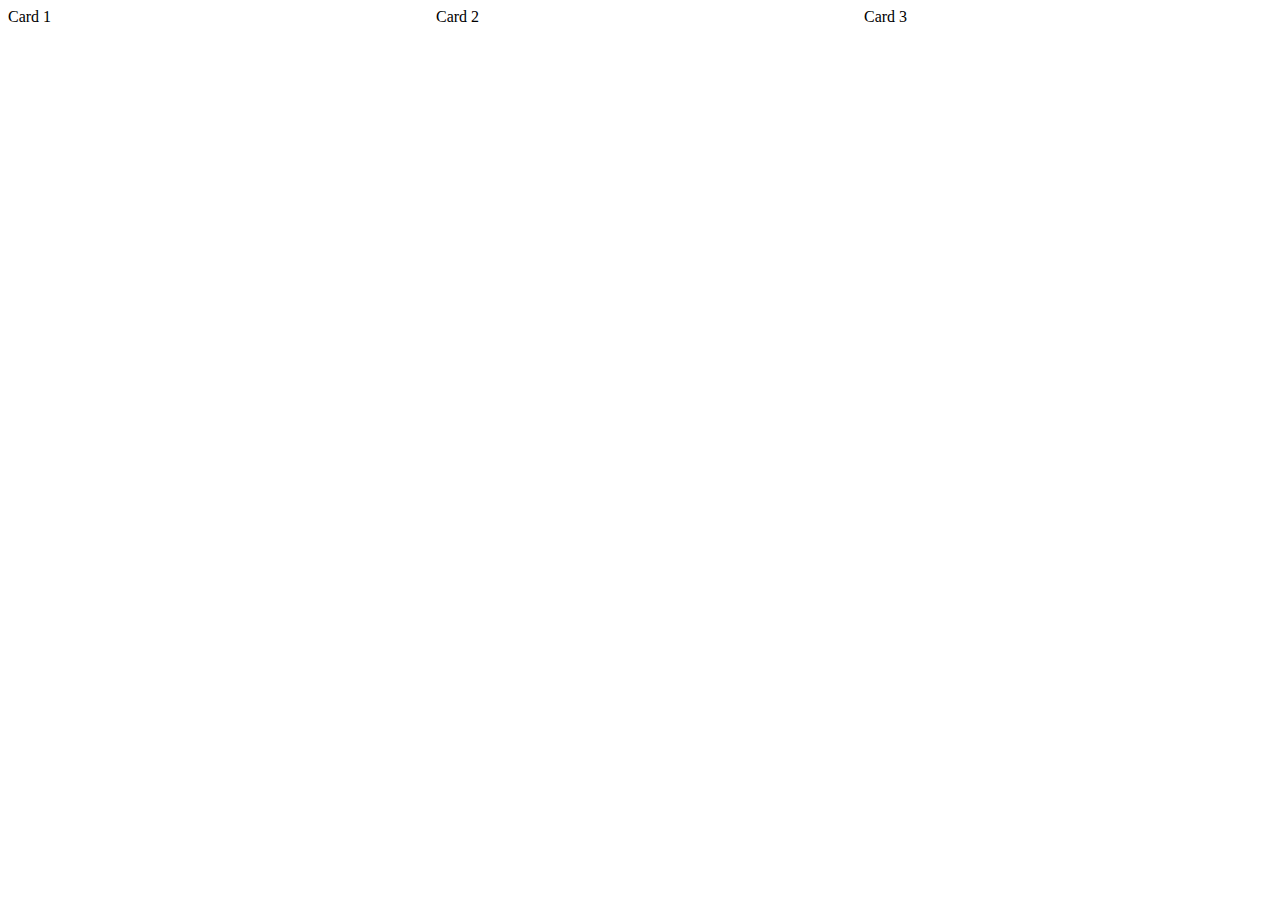
<file: WEB-EXAM/Final-Web-Exam/SECTION B/number1index.html>
<!DOCTYPE html>
<html lang="en">
<head>
    <meta charset="UTF-8">
    <meta name="viewport" content="width=device-width, initial-scale=1.0">
    <title>Document</title>
    <link rel="stylesheet" href="number1.css">
</head>
<body>
    <div class="card-container">
        <div class="card">Card 1</div>
        <div class="card">Card 2</div>
        <div class="card">Card 3</div>
      </div> 
</body>
</html>
</file>
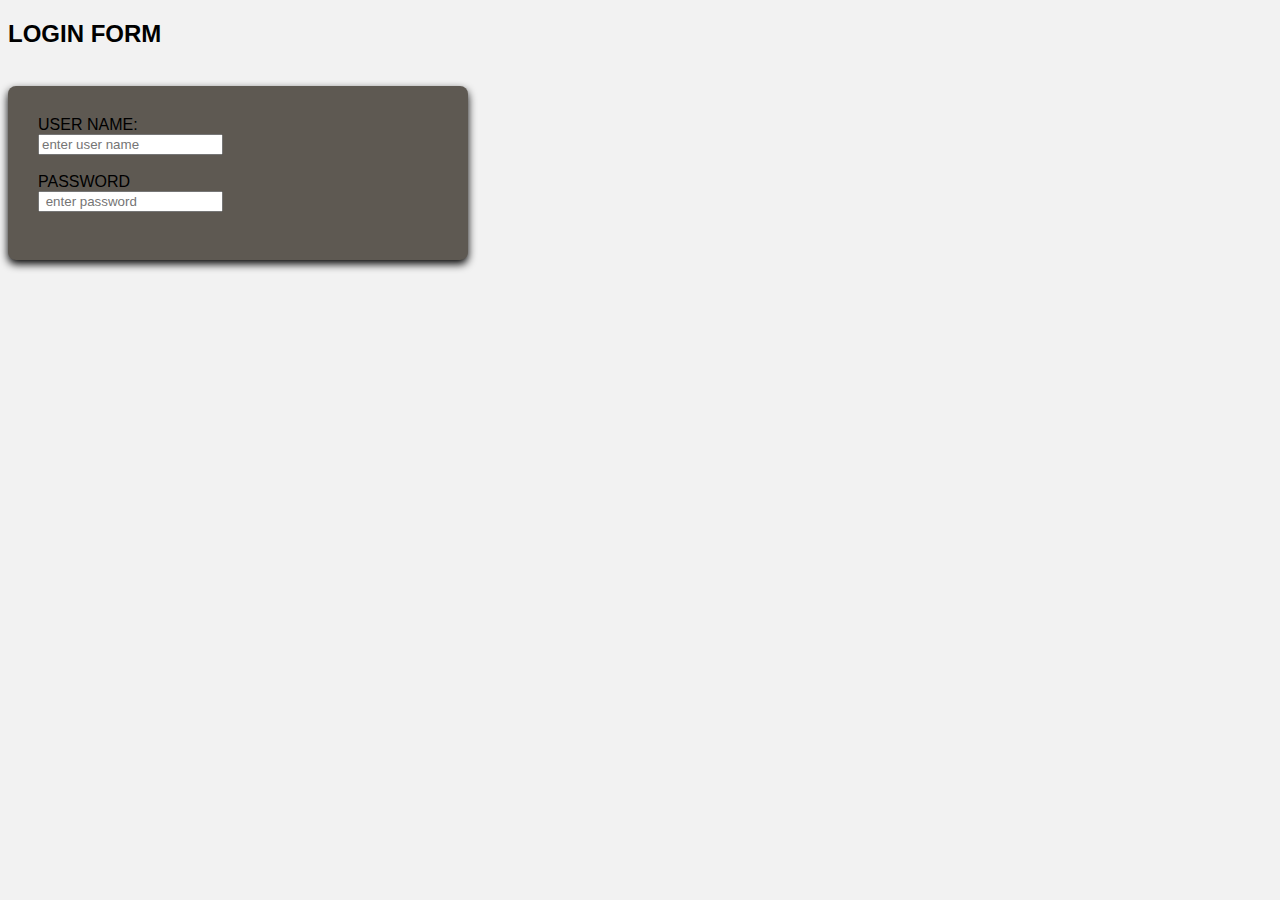
<file: WEB-EXAM/Final-Web-Exam/SECTION B/number3index.html>
<!DOCTYPE html>
<html lang="en">
<head>
    <meta charset="UTF-8">
    <meta name="viewport" content="width=device-width, initial-scale=1.0">
    <title>LOGIN FORM</title>
    <link rel="stylesheet" href="number3.css">
</head>
<body>
    <h2>LOGIN FORM</h2> &nbsp;&nbsp;
    <form action="submit_form.php" method="Post">   
         <div>
            <label for="username">USER NAME:</label> <br>
            <input type="username" placeholder="enter user name" name="name" required> <br><br>
         </div>
         <div>
            <label for="password">PASSWORD</label> <br>
            <input type="password" placeholder=" enter password"> <br><br>
         </div>
  
</body>
</html>
</file>
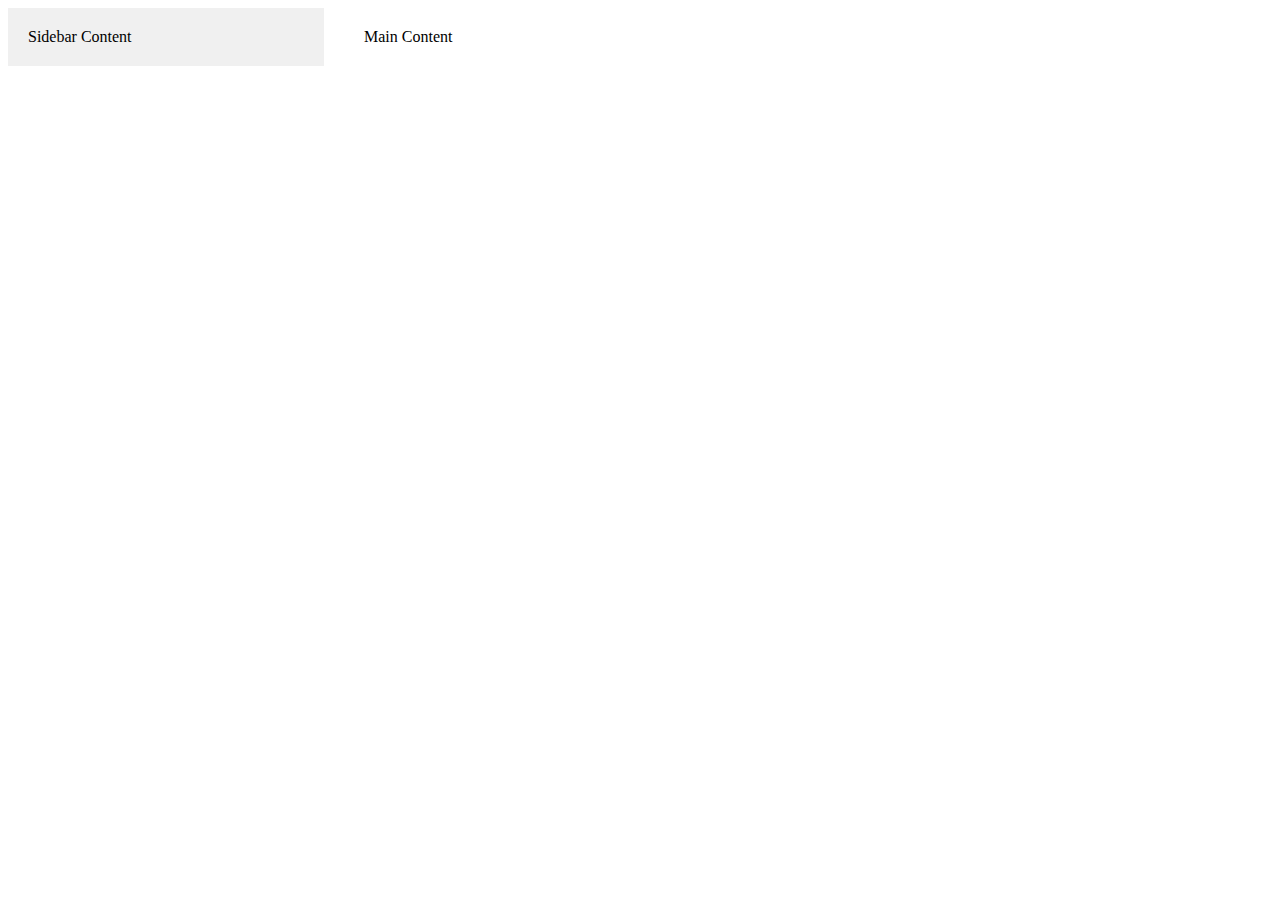
<file: WEB-EXAM/Final-Web-Exam/SECTION B/number5index.html>
<!DOCTYPE html>
<html lang="en">
<head>
    <meta charset="UTF-8">
    <meta name="viewport" content="width=device-width, initial-scale=1.0">
    <title>Document</title>
    <link rel="stylesheet" href="number5.css">
</head>
<body>
    <div class="container">
        <div class="sidebar">Sidebar Content</div>
        <div class="main-content">Main Content</div>
      </div>
</body>
</html>
</file>
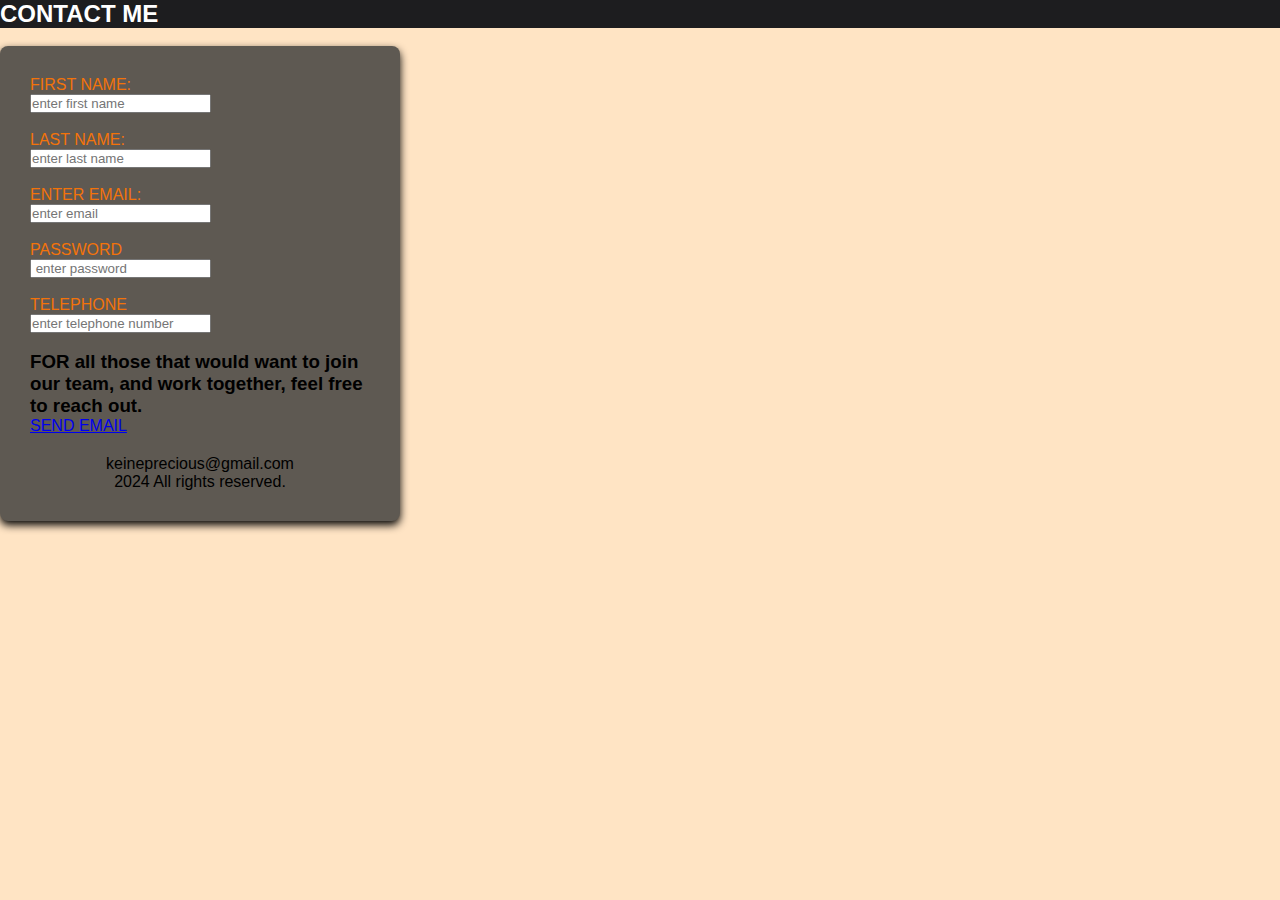
<file: WEB-EXAM/Final-Web-Exam/SECTION C/Pages/contactsection.html>
<!DOCTYPE html>
<html lang="en">
<head>
    <meta charset="UTF-8">
    <meta name="viewport" content="width=device-width, initial-scale=1.0">
    <title>CONTACT ME</title>
    <link rel="stylesheet" href="../styles/contact.css">
</head>
<body>
    <section id="contact" class="contact">
        <h2>CONTACT ME</h2> &nbsp;&nbsp;
       <form action="submit_form.php" method="Post">
        <div>
            <label for="fname">FIRST NAME:</label> <br>
            <input type="fname" placeholder="enter first name" name="name" required> <br><br>
        </div>
        <div>
            <label for="lname">LAST NAME:</label> <br>
            <input type="lname" placeholder="enter last name" name="name" required>  <br><br>
        </div>
        <div>
            <label for="email">ENTER EMAIL:</label> <br>
            <input type="email" placeholder="enter email"> <br><br>
        </div>
        <div>
            <label for="password">PASSWORD</label> <br>
            <input type="password" placeholder=" enter password"> <br><br>
        </div>
        <div>
            <label for="number">TELEPHONE</label> <br>
            <input type="number" name="telephone" placeholder="enter telephone number"> <br><br>
        </div>
        <p>
            <h3> FOR all those that would want to join our team,
                and work together, feel free to reach out. </h3>
        </p>
        <a href="keineprecious@gmail.com" target="blank">SEND EMAIL</a>
        <footer>
            <p>keineprecious@gmail.com  <br>
                2024 All rights reserved.</p>
        </footer>
    </section>
</body>
</html>
</file>
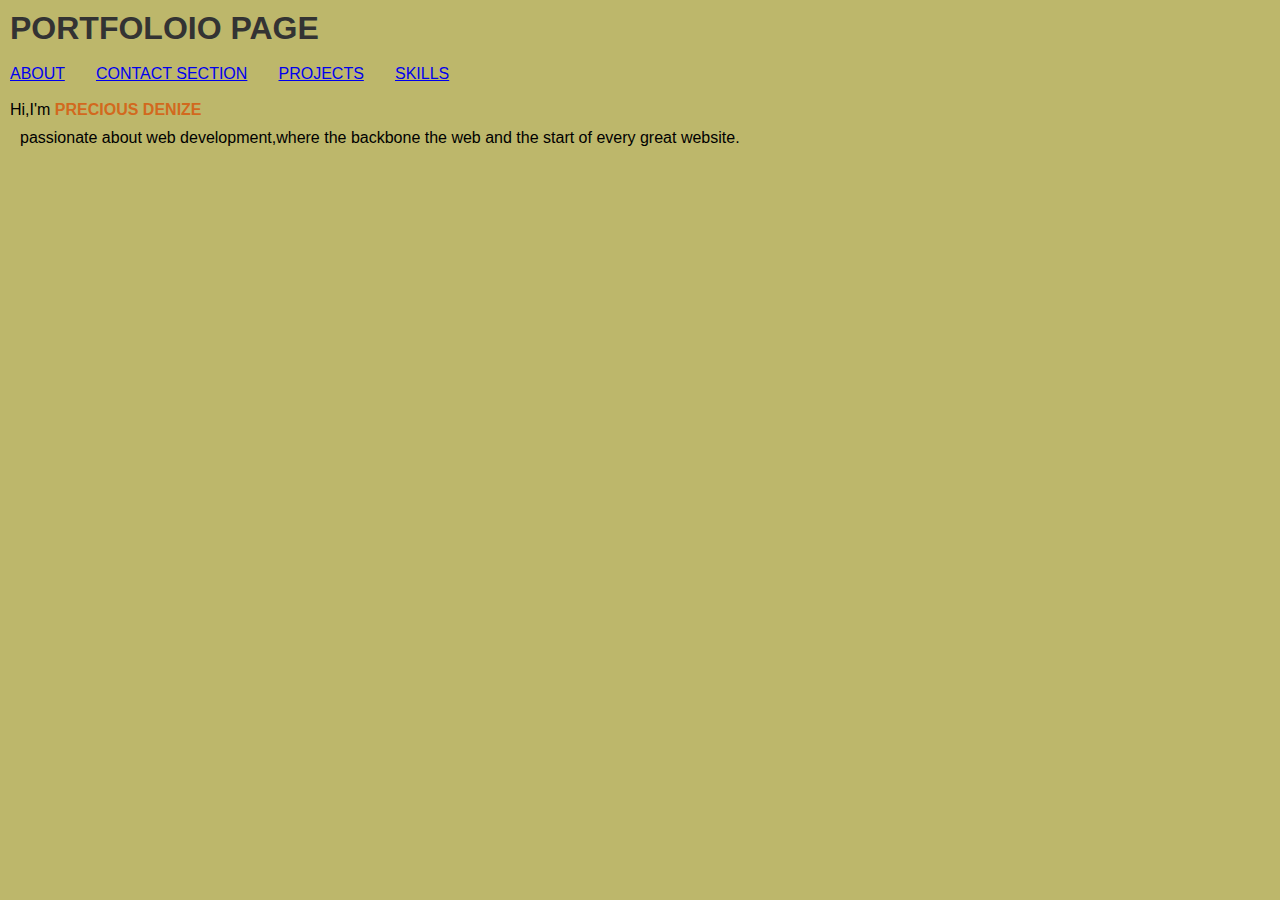
<file: WEB-EXAM/Final-Web-Exam/SECTION C/Pages/home.html>
<!DOCTYPE html>
<html lang="en">
<head>
    <meta charset="UTF-8">
    <meta name="viewport" content="width=device-width, initial-scale=1.0">
    <title>HOME</title>
    <link rel="stylesheet" href="../styles/home.css">
</head>
<body>
    <header>
        <h1>PORTFOLOIO PAGE</h1>
        <br> 
        <a href="../pages/about.html">ABOUT</a> &nbsp;&nbsp;&nbsp;&nbsp;&nbsp;
        <a href="../pages/contactsection.html">CONTACT SECTION</a> &nbsp;&nbsp;&nbsp;&nbsp;&nbsp;
        <a href="../pages/projects.html">PROJECTS</a> &nbsp;&nbsp;&nbsp;&nbsp;&nbsp;
        <a href="../pages/skills.html">SKILLS</a> &nbsp;&nbsp;&nbsp;&nbsp;&nbsp;
    </header>
    <div class="about"> <br>
        Hi,I'm <strong> PRECIOUS DENIZE</strong>
        <p> passionate about web development,where the backbone 
        the web and the start of every great website.</p>
    </div>
</body>
</html>
</file>
<file: WEB-EXAM/Final-Web-Exam/SECTION B/number1.css>
.card-container {
    display: grid;
    grid-template-columns: repeat(3, 1fr); /* Three columns on large screens */
    gap: 20px; /* Gap between cards */
}
card {
    background-color: #f0f0f0;
    padding: 20px;
    border-radius: 10px;
    text-align: center;
}
</file>
<file: WEB-EXAM/Final-Web-Exam/SECTION B/number3.css>
body {
    background-color: #f2f2f2;
    font-family: Arial, sans-serif;
}

.login-form {
    width: 300px;
    margin: 0 auto;
    position: absolute;
    top: 50%;
    left: 50%;
    transform: translate(-50%, -50%);
    border: 1px solid #ccc;
    padding: 20px;
    border-radius: 5px;
    box-shadow: 0 2px 5px rgba(0, 0, 0, 0.3);
}

.login-form input[type="text"],
.login-form input[type="password"] {
    width: 100%;
    padding: 10px;
    margin-bottom: 10px;
    border: 1px solid #ccc;
    border-radius: 3px;
}

.login-form input[type="checkbox"] {
    margin-right: 5px;
}

.login-form button {
    width: 100%;
    padding: 10px;
    background-color: #4CAF50;
    color: white;
    border: none;
    border-radius: 3px;
    cursor: pointer;
}
form{
    background-color: rgb(94, 89, 82);
    padding: 30px;
    border-radius: 8px;
    box-shadow:0 4px 8px;
    width: 100%;
    max-width: 400px;
}
</file>
<file: WEB-EXAM/Final-Web-Exam/SECTION B/number5.css>
.container {
    display: grid;
    grid-template-columns: 25% 75%; /* 25% for sidebar, 75% for main content */
    gap: 20px; /* Gap between sidebar and main content */
}
  
.sidebar {
    background-color: #f0f0f0;
    padding: 20px;
}
  
.main-content {
    background-color: #fff;
    padding: 20px;
}
</file>
<file: WEB-EXAM/Final-Web-Exam/SECTION C/styles/contact.css>
*{
    margin:0;
    padding:0;
    box-sizing: border-box;
    font-family: Arial,sans-serif;
}
body{

    align-items: center;
    background-color: bisque;
}
h2{
    text-align: left;
    color: #fff;
    background-color: rgb(29, 29, 31);
    display: flex;
}
form{
    background-color: rgb(94, 89, 82);
    padding: 30px;
    border-radius: 8px;
    box-shadow:0 4px 8px;
    width: 100%;
    max-width: 400px;
}
label{
    font-size: 14 px;
    color: rgb(243, 115, 10);
}
input[type="text"]
input[type="email"]
textarea{
    width: 100px;
    padding: 10px;
    margin-top: 5px;
    margin-bottom: 15px;
    border: 1px solid #ccc;
    border-radius: 5px;
    font-size: 16px;
    color: #333;
}
.icons {
    gap: 20px;
    display: flex;
    margin: 50px;
    margin-top: 20px;
}
.icons a {
    text-decoration: none;
    color: chocolate;
    font-size: 50%;
}
.icons i{
    margin-right: 8px;
    font-size: 100px;
    padding-left: 20px;
}
.icons i:hover{
    transform: scale(2);
}
.icons a i {
    margin-right: 8px;
}
.paragraph{
    font-size: 30px;
}
footer{
    text-align: center;
    margin-top: 20px;
    color: black;
}
.contact a:hover{
    background-color: darkolivegreen;
}
</file>
<file: WEB-EXAM/Final-Web-Exam/SECTION C/styles/home.css>
.round{
    width: 30%;
    height: 10%;
    border-radius: 200%;
    display: block;
}
body{
    font-family: Arial, Helvetica, sans-serif;
    line-height: normal;
    color: #333;
    background-color:darkkhaki;
    padding: 10px;
}
*{
    margin: 0;
    padding: 0;
    box-sizing: border-box;
}
strong{
    color: chocolate;
}
p{
    color: black;
    text-align: left;
    padding: 10px;
    margin-right: 2px;
    margin-bottom: 5px;
}
.about{
    color: black;
    text-align: left;
    margin-right: 5px;
}
</file>
